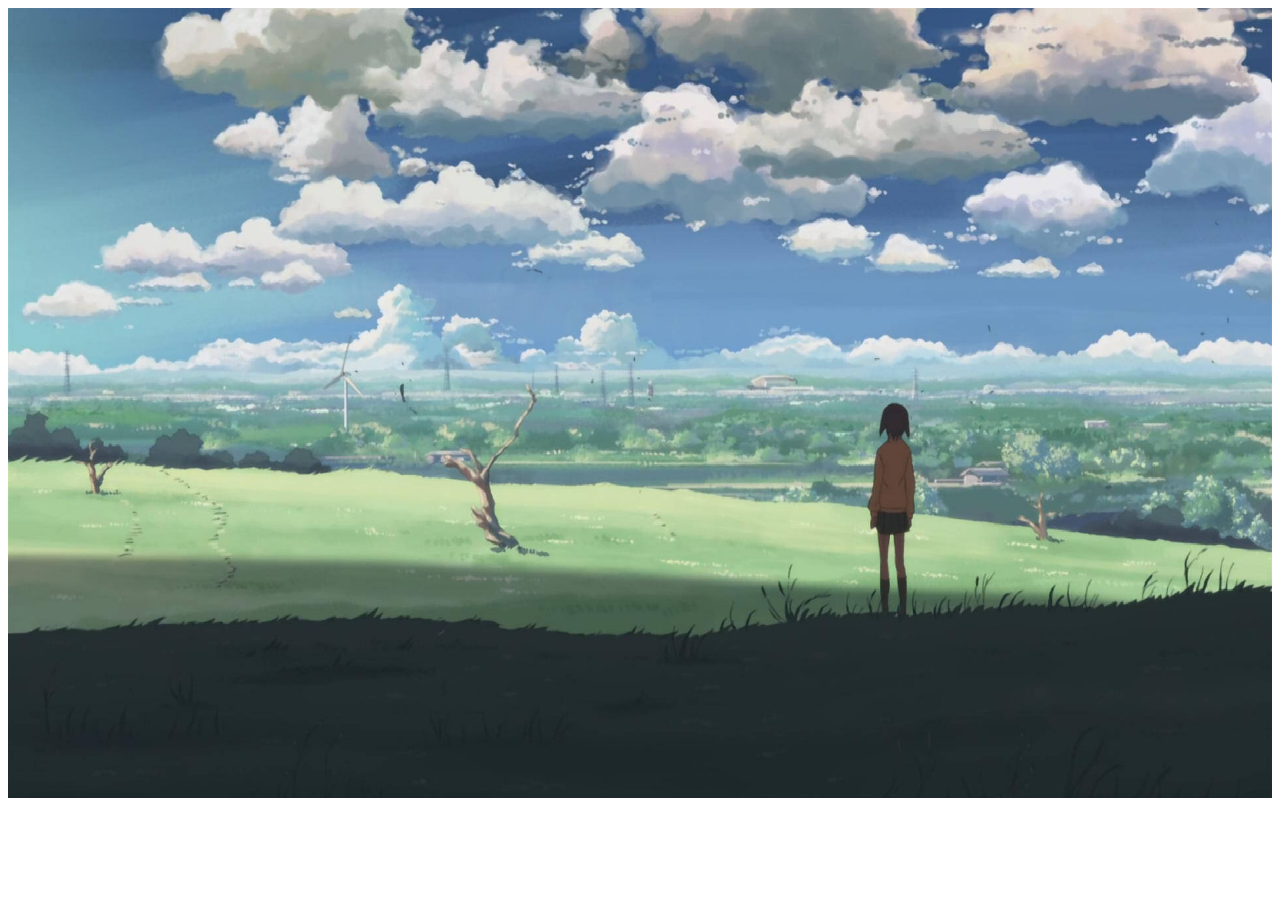
<file: Koding/Web/Coba-coba/page.html>
<!DOCTYPE html>
<head>
    <meta charset="UTF-8">
    <meta name="viewport" content="width=device-width, initial-scale=1.0">
    <title>The World</title>
    <link rel="stylesheet" href="style.css">
    <div class="bg">
        <img class="bg-img" src="chill-anime-rwa9kj2xu3yqfbzw.jpg">
    </div>
</head>

<body></body>
</file>
<file: Koding/Web/Coba-coba/style.css>
.bg-img{
    width: 100%;
    height : auto;
}
</file>
